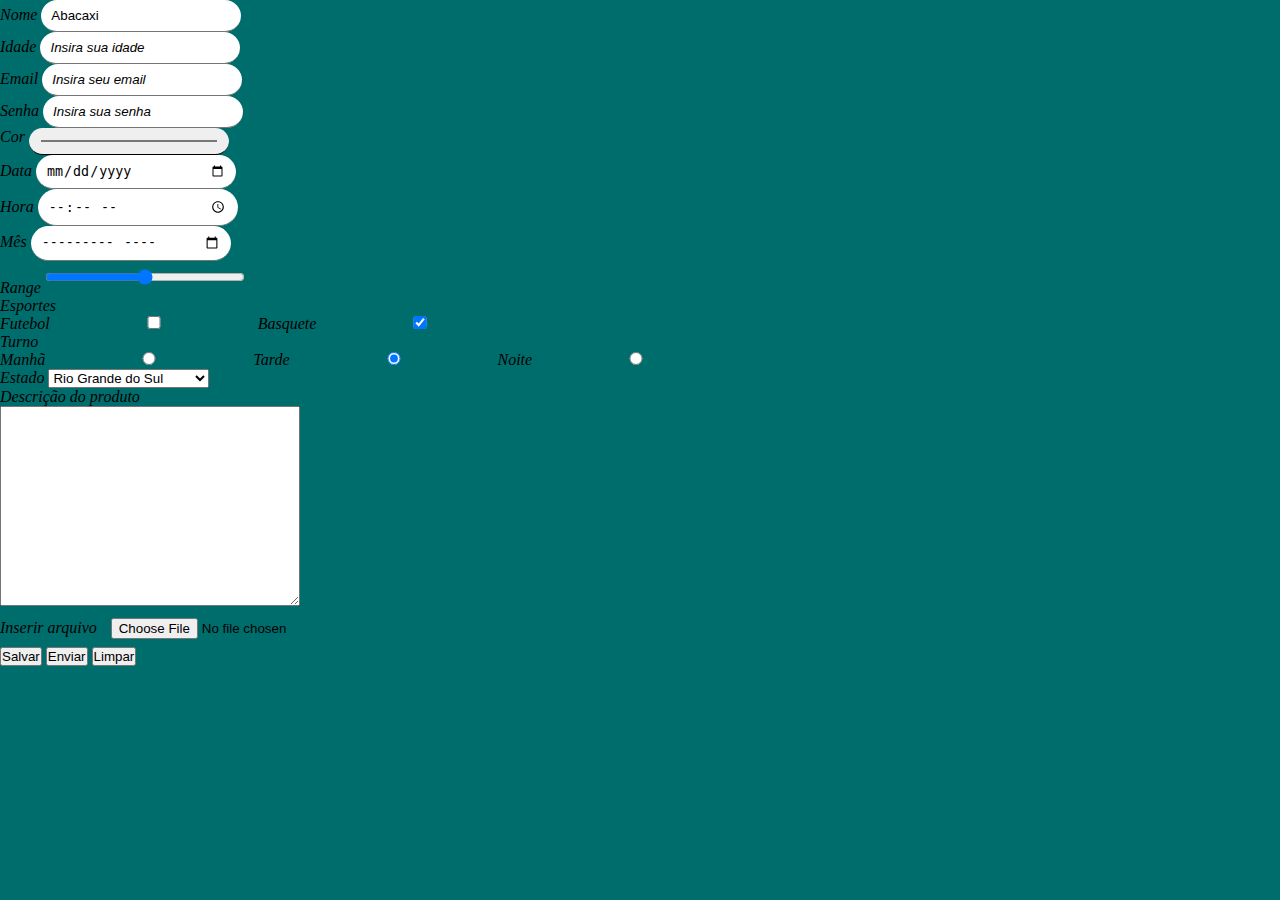
<file: Formulário.html>
<!DOCTYPE html>
<html lang="pt-br">
<head>
    <meta charset="UTF-8">
    <meta name="viewport" content="width=device-width, initial-scale=1.0">
    <title>Formulário</title>
    <link rel="stylesheet" href="Formulário.css">
    <!--Método get para dados não sensíveis, post para sensíveis.
        Tudo que colocar em get aparece na URL.
        Se o atributo name não estiver presente as informações não serão enviadas ao servidor
        Camel case - nomeDoProduto tudo depois da segunda palavra tem a primeira letra maiúscula
        Snake case - nome_do_produto
        Valor estático == valor inicial que estava no HTML, dinâmico o definido pela tag value child do input
        disabled para desativar elementos e não permitir modificações-->
</head>
<body>
    <form action="#" method="get" enctype="multipart/form-data">
        <label for="nome">Nome</label>  
        <input value="Abacaxi" type="text" id="nome" name="nome" placeholder="Insira seu nome" maxlength="7">  
        <br>

        <label for="idade">Idade</label>
        <input type="number" min="0" max="130" step="0.0001" name="idade" id="idade" placeholder="Insira sua idade">
        <br>

        <label for="email">Email</label>
        <input type="email" name="email" id="email" placeholder="Insira seu email">
        <br>

        <label for="senha">Senha</label>
        <input type="password" name="senha" id="senha" placeholder="Insira sua senha">
        <br>

        <label for="cor">Cor</label>
        <input value="#FF0000" type="color" name="cor" id="cor">
        <br>

        <label for="data">Data</label>
        <input type="date" name="data" id="data">
        <br>

        <label for="time">Hora</label>
        <input type="time" name="time" id="time">
        <br>

        <label for="mês">Mês</label>
        <input type="month" name="mês" id="mês">
        <br>

        <label for="">Range</label>
        <input type="range" name="range" id="range">
        <br>

        <label>Esportes</label>
        <br>

        <label for="basquete">Futebol</label>
        <input type="checkbox" name="esportes[]" value="1" id="futebol">
        <label for="futebol">Basquete</label>
        <input type="checkbox" checked name="esportes[]" value="2" id="basquete">
        <br>

        <label>Turno</label>
        <br>
        <label for="manha">Manhã</label>
        <input type="radio" name="turno" id="manha" value="M">
        <label for="tarde">Tarde</label>
        <input type="radio" checked name="turno" id="tarde" value="T">
        <label for="noite">Noite</label>
        <input type="radio" name="turno" id="noite" value="N">
        <br>

        <label for="estado">Estado</label>
        <select name="estado" id="estado">
            <option value="-1">Selecione o seu estado</option>
            <option selected value="RS">Rio Grande do Sul</option>
            <option value="SP">São Paulo</option>
            <option value="RJ">Rio de Janeiro</option>
        </select>
        <br>

        <label for="descricao">Descrição do produto</label>
        <br>
        <textarea name="descricao" id="descricao" cols="30" rows="7"></textarea>
        <br>

        <label for="arquivo">Inserir arquivo</label>
        <input type="file" accept=".html, .css, .js, .java" name="arquivo" id="arquivo">
        <br>

        <button type="button" onclick="alert ('oi')">Salvar</button>
        <button type="submit">Enviar</button>
        <button type="reset">Limpar</button>
        <br> 
 
        <label for="hidden"></label>
        <input type="hidden" name="hidden" id="hidden" value="5">

    </form>
</body>
</html>
</file>
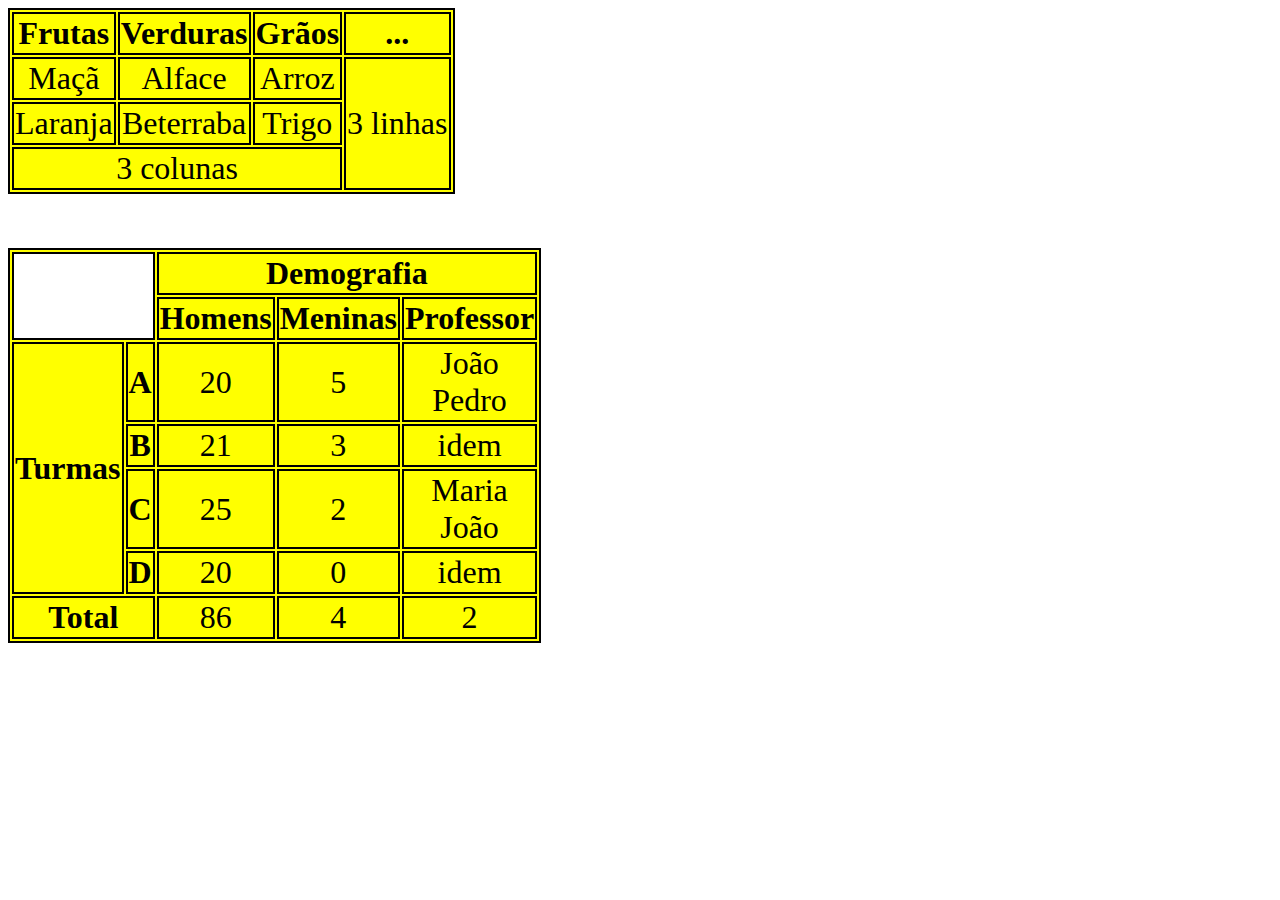
<file: index2.html>
<!DOCTYPE html>
<html lang="en">
<head>
    <meta charset="UTF-8">
    <meta name="viewport" content="width=device-width, initial-scale=1.0">
    <title>Tabela</title>
    <link rel="stylesheet" href="Est.css">
</head>
<body>
    <table>
        <thead>
            <tr>
            <th>Frutas</th>
            <th>Verduras</th>
            <th>Grãos</th>
            <th>...</th>
            </tr>
            
        </thead>
        <tbody>
            <tr><td>Maçã</td><td>Alface</td><td>Arroz</td> <td rowspan="3"> 3 linhas</td> </tr>
            <tr><td>Laranja</td><td>Beterraba</td><td>Trigo</td></tr>
            <tr><td colspan="3"> 3 colunas</td></tr>
        </tbody>
    </table>
<br><br><br>
    <table>
        <thead>
            <tr>
                <th class="espaco" colspan="2" rowspan="2"></th>
                <th colspan="3">Demografia</th>
            </tr>
            <tr>
                <th>Homens</th>
                <th>Meninas</th>
                <th>Professor</th>
            </tr>
        </thead>
        <tbody>
            <tr>
                <th rowspan="4">Turmas</th>
                <th>A</th>
                <td>20</td>
                <td>5</td>
                <td>João <br> Pedro</td>
            </tr>
            <tr>
                <th>B</th>
                <td>21</td>
                <td>3</td>
                <td>idem</td>
            </tr>
            <tr>
                <th>C</th>
                <td>25</td>
                <td>2</td>
                <td>Maria <br> João</td>
            </tr>
            <tr>
                <th>D</th>
                <td>20</td>
                <td>0</td>
                <td>idem</td>
            </tr>
            <tr>
                <th colspan="2">Total</th>
                <td>86</td>
                <td>4</td>
                <td>2</td>
            </tr>    
        </tbody>

    </table>
    
</body>
</html>
</file>
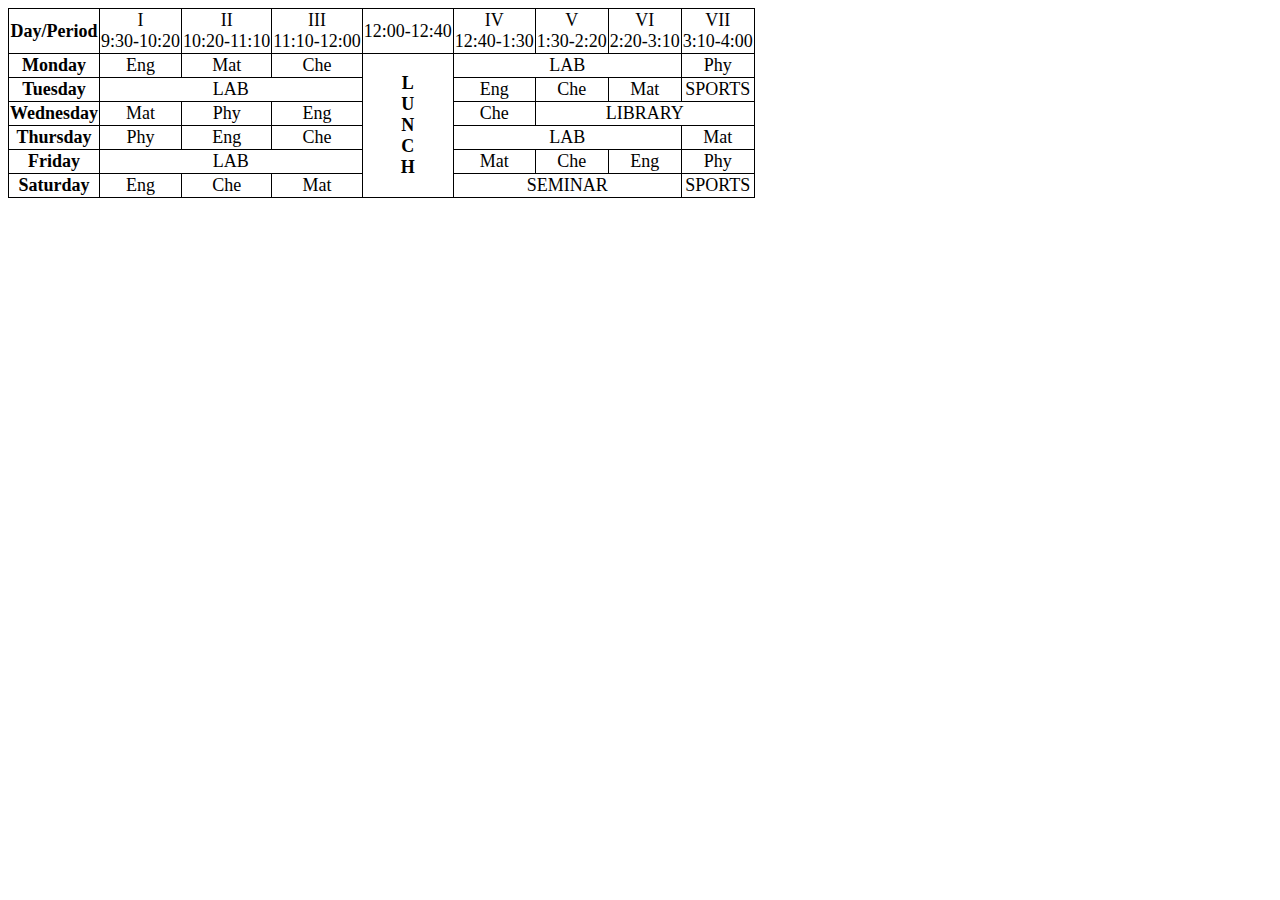
<file: index4.html>
<!DOCTYPE html>
<html lang="en">
<head>
    <meta charset="UTF-8">
    <meta name="viewport" content="width=device-width, initial-scale=1.0">
    <title>Horários</title>
    <link rel="stylesheet" href="Estilo4.css">
</head>
<body> <!--ihhiihiohoi-->
    <table>
        <thead>
        <tr>
            <th>Day/Period</th>
            <td>I <br> 9:30-10:20</td>
            <td>II <br> 10:20-11:10</td>
            <td>III <br> 11:10-12:00</td>
            <td>12:00-12:40</td>
            <td>IV <br> 12:40-1:30</td>
            <td>V <br> 1:30-2:20</td>
            <td>VI <br> 2:20-3:10</td>
            <td>VII <br> 3:10-4:00</td>
        </tr>
        </thead>
        <tbody>
            <tr>
                <th rowspan="1">Monday</th>
                <td>Eng</td>
                <td>Mat</td>
                <td>Che</td>
                <th rowspan="6">L <BR> U </BR> N <BR> C </BR> H </th>
                <td colspan="3">LAB</td>
                <td>Phy</td>
            </tr>
            <tr>
                <th>Tuesday</th>
                <td colspan="3">LAB</td>
                <td>Eng</td>
                <td>Che</td>
                <td>Mat</td>
                <td>SPORTS</td>
            </tr>
            <tr>
                <th>Wednesday</th>
                <td>Mat</td>
                <td>Phy</td>
                <td>Eng</td>
                <td>Che</td>
                <td colspan="3">LIBRARY</td>
            </tr>
            <tr>
                <th>Thursday</th>
                <td>Phy</td>
                <td>Eng</td>
                <td>Che</td>
                <td colspan="3">LAB</td>
                <td>Mat</td>
            </tr>
            <tr>
                <th>Friday</th>
                <td colspan="3">LAB</td>
                <td>Mat</td>
                <td>Che</td>
                <td>Eng</td>
                <td>Phy</td>
            </tr>
            <tr>
                <th>Saturday</th>
                <td>Eng</td>
                <td>Che</td>
                <td>Mat</td>
                <td colspan="3">SEMINAR</td>
                <td>SPORTS</td>
            </tr>
        </tbody>
    </table>
    
</body>
</html>
</file>
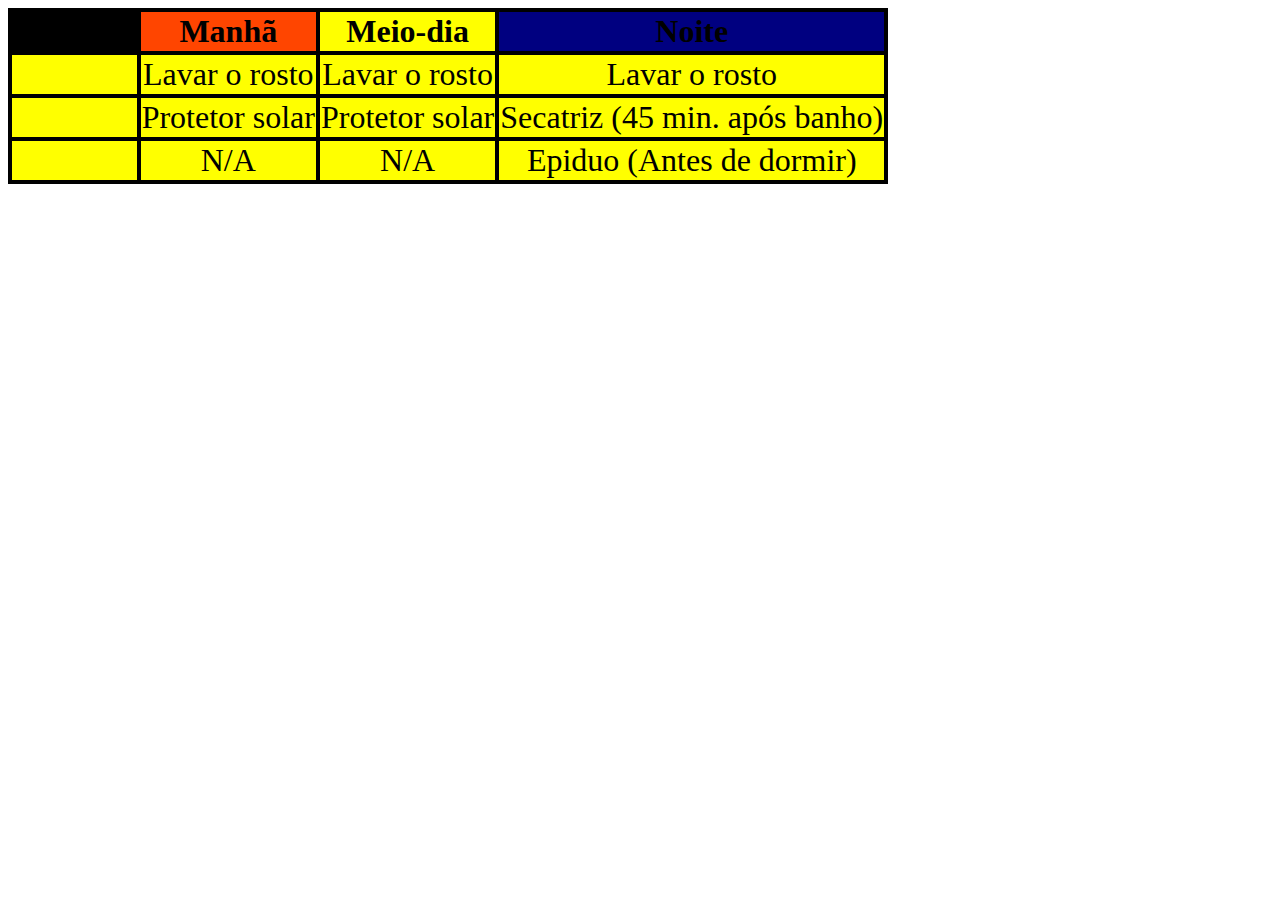
<file: J.html>
<!DOCTYPE html>
<html lang="en">
<head>
    <meta charset="UTF-8">
    <meta name="viewport" content="width=device-width, initial-scale=1.0">
    <title>Produtos Rosto</title>
    <link rel="stylesheet" href="E.css">
    <link rel="shortcut icon" href="download.jfif" type="image/x-icon">
</head>
<body>
    <table style="background-color: yellow;">
        <thead>
            <tr>
                <th rowspan="1">Horários</th>
                <th style="background-color: orangered;">Manhã</th>
                <th>Meio-dia</th>
                <th style="background-color: navy;">Noite</th>
            </tr>
            <tr>
                <th></th>
                <td>Lavar o rosto</td>
                <td>Lavar o rosto</td>
                <td>Lavar o rosto</td>
            </tr>
        </thead>
        <tbody>
            <tr>
                <th></th>            
                <td>Protetor solar</td>
                <td>Protetor solar</td>
                <td>Secatriz (45 min. após banho)</td>
            </tr>
            <tr>
                <th></th>
                <td>N/A</td>
                <td>N/A</td>
                <td>Epiduo (Antes de dormir)</td>
            </tr>
        </tbody>
    </table>
    
</body>
</html>
</file>
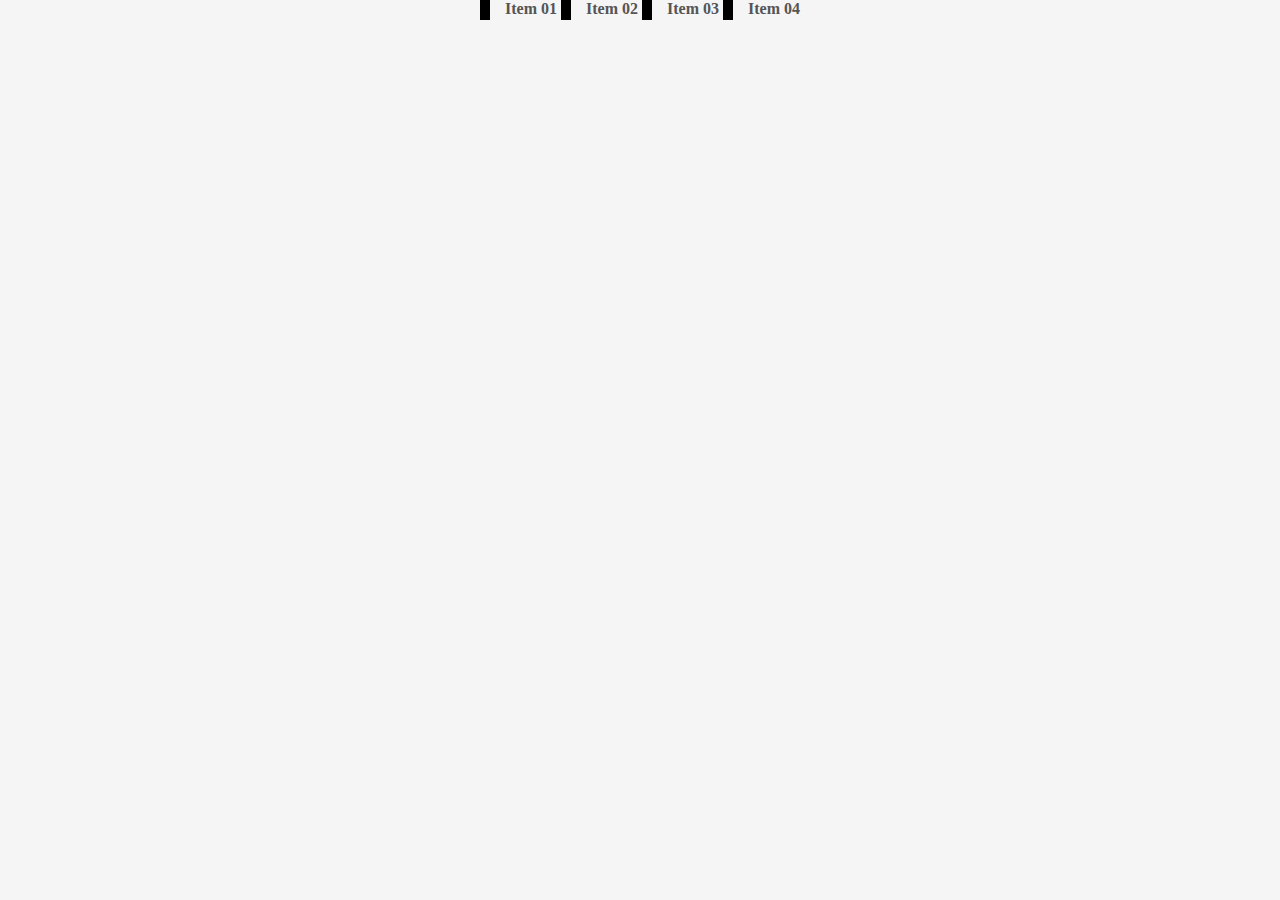
<file: lista.html>
<!DOCTYPE html>
<html lang="en">
<head>
    <meta charset="UTF-8">
    <meta name="viewport" content="width=device-width, initial-scale=1.0">
    <title>Lista</title>
    <link rel="stylesheet" href="Lista.css">
</head>
<body>
    <ul>
        <li>Item 01</li>
        <li>Item 02</li>
        <li>Item 03</li>
        <li>Item 04</li>
    </ul>
</body>
</html>
</file>
<file: Formulário.css>
* {margin: 0; padding: 0; box-sizing: border-box;}
body {width: 100%; height: 100%; min-height: 100vh; background-color: rgb(0, 109, 109);}

input::placeholder {
    color: rgb(0, 0, 0);
    font-style: italic;
}

input {
    /*background-color: rgb(7, 7, 145);*/
    /*outline-color: blue*/
    outline: none;
    padding: 8px 10px;
    border-width: 0px;
    border-bottom-width: 1px;
    border-radius: 50px;
    width: 200px;
}

input:focus {
    border-bottom-color: red;
}

label {
    font-style: italic
}

textarea {
    width: 300px;
    height: 200px;
}
</file>
<file: Est.css>
table, td, tr, th {
    border: solid 2px black;
    border-style: double;
    font-size: xx-large;
    text-align: center;
    background-color: yellow;
}

th.espaco {
    background-color: white;
}
</file>
<file: Estilo4.css>
table, tr, th, td {
    border-collapse: collapse;
    border: solid 1px black;
    font-size: large;
    text-align: center;
}
</file>
<file: E.css>
table, tr, th, td {
    text-align: center;
    font-size: xx-large;
    border-style: solid;
    border-color: black;
    border-width: 4px;
    border-collapse: collapse;
}

table>thead>tr:first-child>th:first-child {
    background-color: black;
}
</file>
<file: Lista.css>
*{margin: 0px; padding: 0px; box-sizing: border-box;}

body {border: solid 0px red; height: 100%; min-height: 100vh; background-color: whitesmoke;}

ul {
    width: 100%;
    /*max-width: 220px;*/
    border: solid 0px red;
    list-style: none;
    /*list-style-position: inside;*/
    text-align: center; 
}

li {
    padding: 3px 0px 3px 15px;
    border-left: solid 10px black;
    margin-bottom: 2px;
    cursor: pointer;
    font-weight: bold;
    color: #555;
    display: inline;
}

li:hover {
    border-left-color: blue;
    background-color: blueviolet;
    color: #fff;
    font-style: italic;
}
</file>
